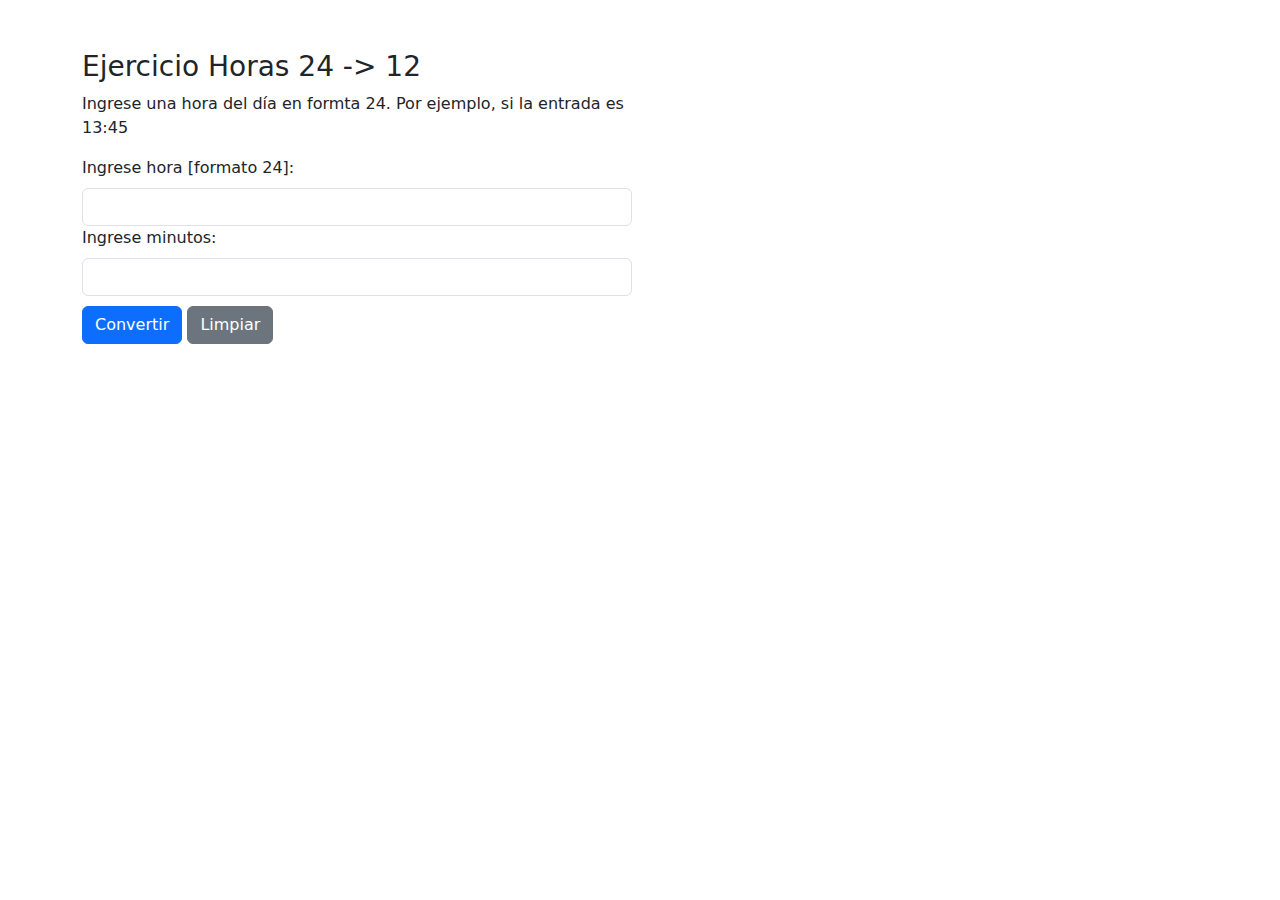
<file: Clase 18-10/index.html>
<!DOCTYPE html>
<html lang="en">

<head>
    <meta charset="UTF-8">
    <meta name="viewport" content="width=device-width, initial-scale=1.0">
    <title>Caso Práctico 1</title>
    <link href="https://cdn.jsdelivr.net/npm/bootstrap@5.3.3/dist/css/bootstrap.min.css" rel="stylesheet"
        integrity="sha384-QWTKZyjpPEjISv5WaRU9OFeRpok6YctnYmDr5pNlyT2bRjXh0JMhjY6hW+ALEwIH" crossorigin="anonymous">
</head>

<body>
    <main class="container">
        <div style="width: 550px; margin-top: 50px;" >
            <form class="form">
                <h3>Ejercicio Horas 24 -> 12</h3>
                <p>Ingrese una hora del día en formta 24. Por ejemplo, si la entrada es 13:45</p>
                <label class="form-label" for="hora">Ingrese hora [formato 24]:</label>
                <input class="form-control" type="number" name="hora" id="hora">
                <label class="form-label" for="minutos">Ingrese minutos:</label>
                <input class="form-control" type="number" name="minutos" id="minutos" style="margin-bottom: 10px;">
                <button onclick="procesarHora();" class="btn btn-primary" type="button">Convertir</button>
                <button class="btn btn-secondary" type="reset">Limpiar</button>
            </form>
        </div>
    </main>
    <script src="js/ejercicio1.js"></script>
</body>

</html>
</file>
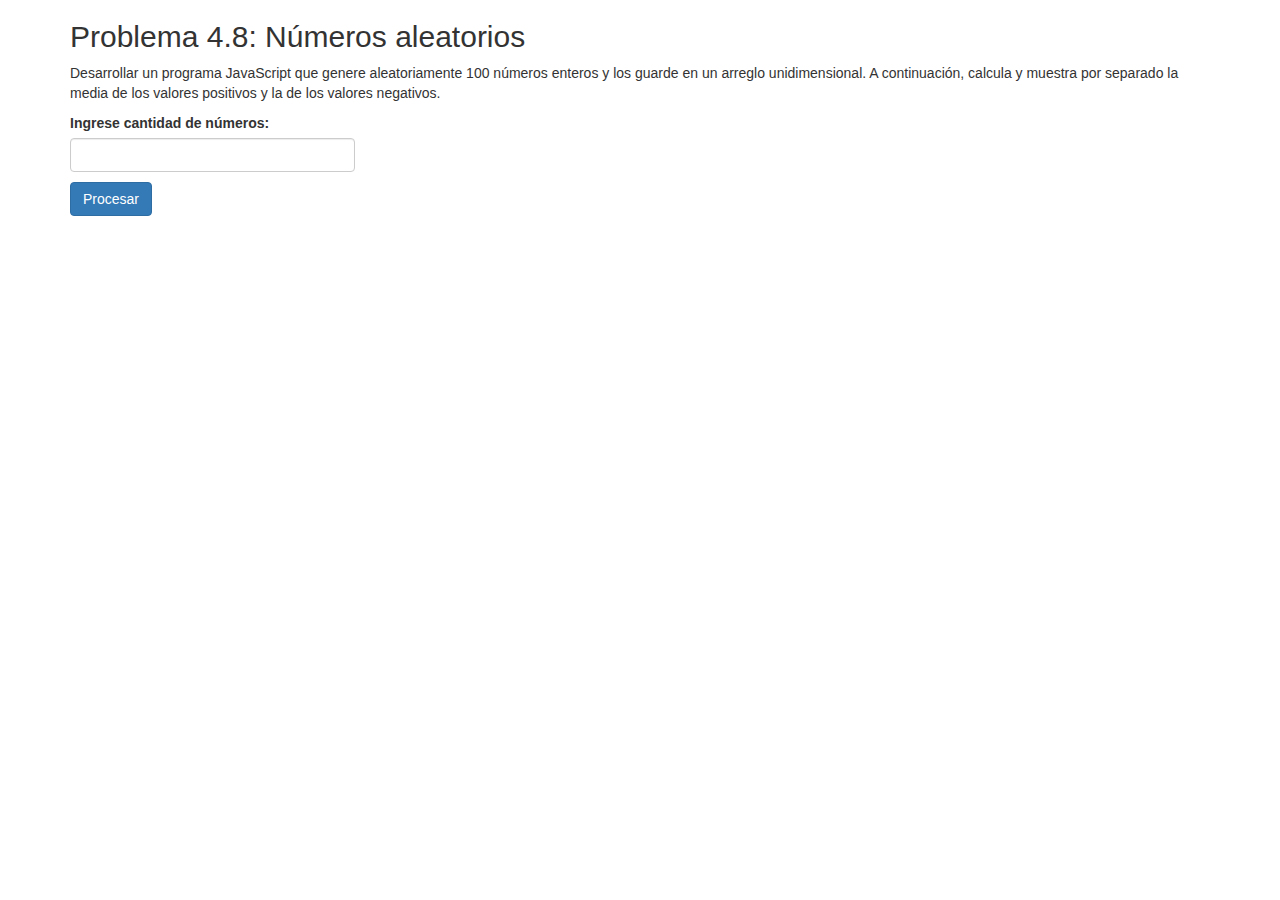
<file: Clase 22-10/Problema 4.8/index.html>
<!DOCTYPE html>
<html lang="en">

<head>
    <meta charset="UTF-8">
    <meta name="viewport" content="width=device-width, initial-scale=1.0">
    <title>Document</title>
    <link rel="stylesheet" href="https://cdn.jsdelivr.net/npm/bootstrap@3.3.7/dist/css/bootstrap.min.css"
        integrity="sha384-BVYiiSIFeK1dGmJRAkycuHAHRg32OmUcww7on3RYdg4Va+PmSTsz/K68vbdEjh4u" crossorigin="anonymous">

</head>

<body>
    <main class="container">
        <h2>Problema 4.8: Números aleatorios</h2>
        <p>Desarrollar un programa JavaScript que genere aleatoriamente 100 números enteros y los guarde en
            un arreglo unidimensional. A continuación, calcula y muestra por separado la media de los valores
            positivos y la de los valores negativos.</p>

        <form class="form" style="width: 25%;">
            <label class="form-label" for="cant"> Ingrese cantidad de números:</label>
            <input class="form-control" type="number" id="cant">
            <button onclick="procesar();" class="btn btn-primary" type="button"
                style="margin-top: 10px; ;">Procesar</button>
        </form>

        <div id="resultados"></div>

    </main>
    <script src="js/index.js"></script>
</body>



</html>
</file>
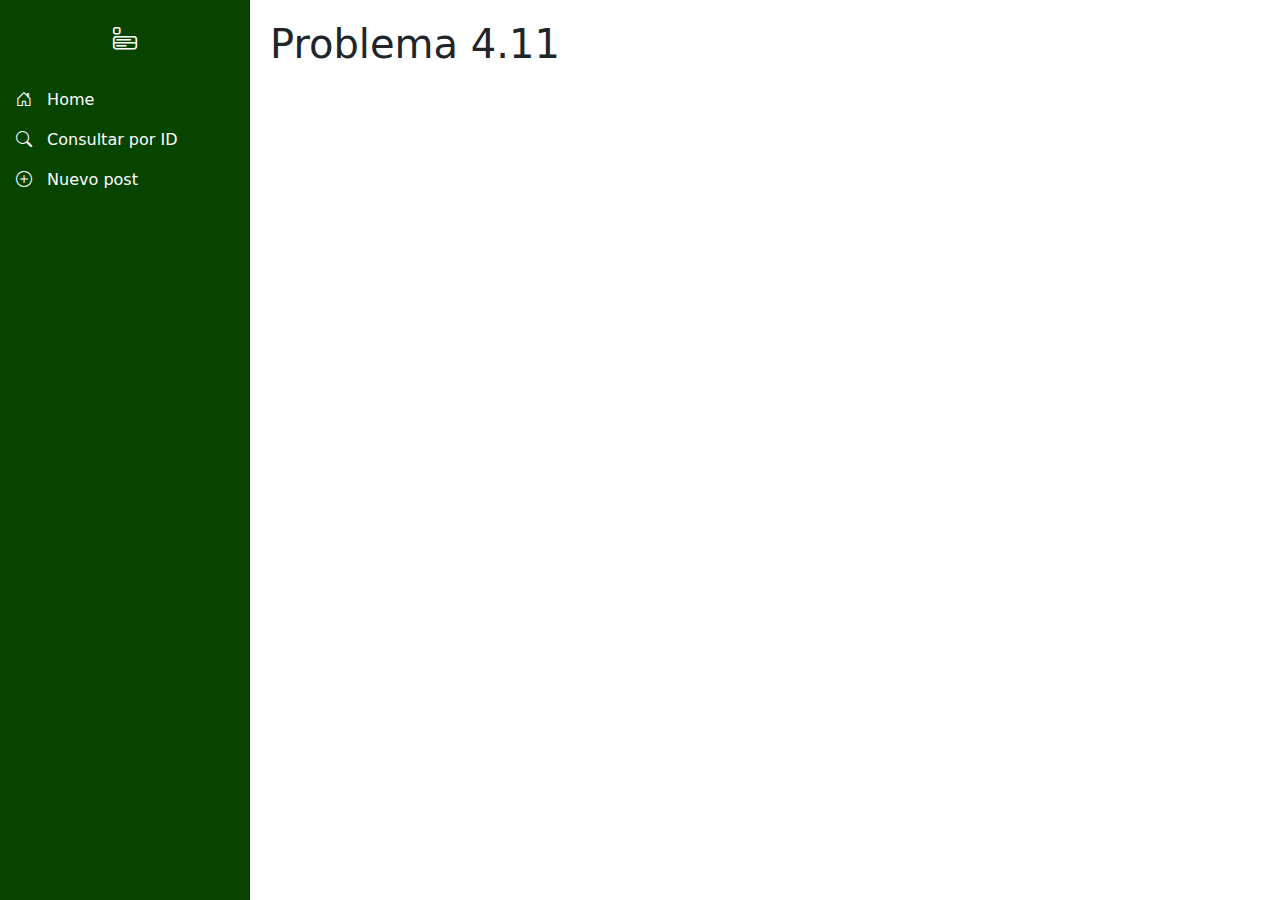
<file: Clase 25-10/Act 4.11/index.html>
<!DOCTYPE html>
<html lang="es">

<head>
    <meta charset="UTF-8">
    <meta name="viewport" content="width=device-width, initial-scale=1.0">
    <title>Caso práctico</title>
    <!-- Bootstrap 5 CDN -->
    <link href="https://cdn.jsdelivr.net/npm/bootstrap@5.0.2/dist/css/bootstrap.min.css
" rel="stylesheet">
    <script src="https://cdn.jsdelivr.net/npm/bootstrap@5.0.2/dist/js/bootstrap.bundle.mi
n.js"></script>
    <!-- Iconos de Bootstrap -->
    <link href="https://cdn.jsdelivr.net/npm/bootstrap-icons/font/bootstrap-
icons.css" rel="stylesheet">
    <link href="./css/styles.css" rel="stylesheet">
</head>

<body>
    <!-- Sidebar -->
    <div id="sidebar" class="d-flex flex-column">
        <button id="toggle-btn" class="btn mb-3 mt-3 mx-auto">
            <i id="toggle-icon" class="bi bi-menu-app"></i>
        </button>
        <ul class="nav flex-column">
            <li class="nav-item">
                <a class="nav-link" href="#"><i class="bi bi-house-door"></i> <span>Home</span></a>
            </li>
            <li class="nav-item">
                <button onclick="loadContent('consulta_id.html')" class="btn nav-link" href="altaComponente.html"><i class="bi bi-search"></i> <span>Consultar por
                        ID</span>
                </button>
            </li>
            <li class="nav-item">
                <button onclick="loadContent('consulta_id.html')" class="btn nav-link" href="listadoComponentes.html"><i class="bi bi-plus-circle"></i>
                    <span>Nuevo post</span>
                </button>
        </ul>
    </div>
    <!-- Content -->
    <div id="content">
        <h1 class="mb-4">Problema 4.11</h1>
        <div class="row">
            <div class="col" id="panel-content">
                <p></p>
            </div>
        </div>
    </div>
    <script>
        document.getElementById('toggle-btn').addEventListener('click',
            function () {
                const sidebar = document.getElementById('sidebar');
                const icon = document.getElementById('toggle-icon');
                sidebar.classList.toggle('collapsed');
            });
    </script>
</body>

</html>
</file>
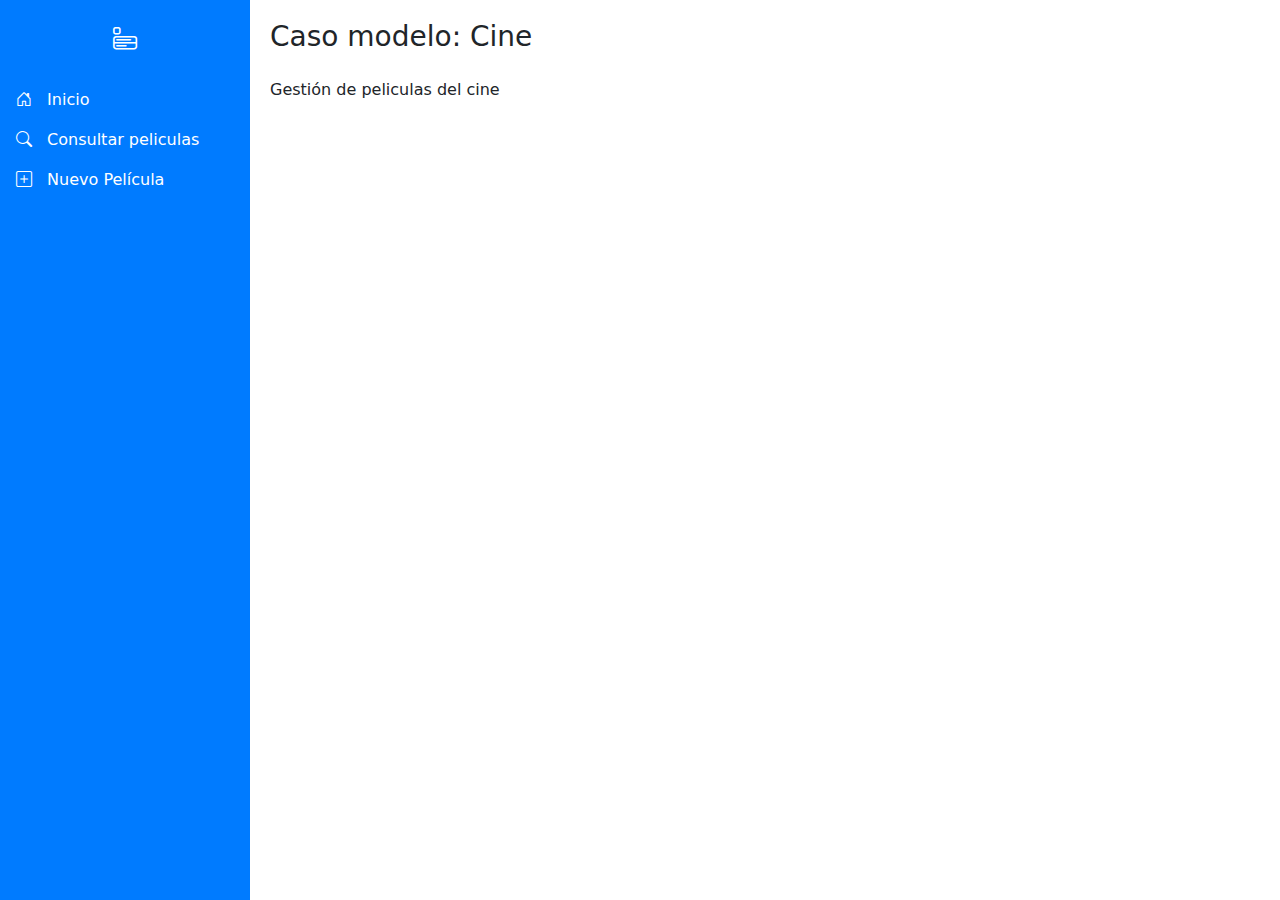
<file: Clase 1-11/Coso/CineFront/index.html>
<!DOCTYPE html>
<html lang="es">

<head>
    <meta charset="UTF-8">
    <meta name="viewport" content="width=device-width, initial-scale=1.0">
    <title>Caso práctico</title>
    <!-- Bootstrap 5 CDN -->
    <link href="https://cdn.jsdelivr.net/npm/bootstrap@5.0.2/dist/css/bootstrap.min.css" rel="stylesheet">
    <script src="https://cdn.jsdelivr.net/npm/bootstrap@5.0.2/dist/js/bootstrap.bundle.min.js"></script>
    <!-- Iconos de Bootstrap -->
    <link href="https://cdn.jsdelivr.net/npm/bootstrap-icons/font/bootstrap-icons.css" rel="stylesheet">
    <link href="css/styles.css" rel="stylesheet">

</head>

<body>
    <!-- Sidebar -->
    <div id="sidebar" class="d-flex flex-column">
        <button id="toggle-btn" class="btn mb-3 mt-3 mx-auto">
            <i id="toggle-icon" class="bi bi-menu-app"></i>
        </button>
        <ul class="nav flex-column">
            <li class="nav-item">
                <a class="nav-link" href="index.html"><i class="bi bi-house-door"></i> <span>Inicio</span></a>
            <li class="nav-item">
                <button onclick="cargar_vista('consultar_peliculas.html', cargar_generos);" class="btn nav-link"><i
                        class="bi bi-search"></i> <span>Consultar peliculas</span></button>
            </li>
            <li class="nav-item">
                <button onclick="cargar_vista('alta_pelicula.html', cargar_generos);" class="btn nav-link"><i
                        class="bi bi-plus-square"></i> <span>Nuevo Película</span></button>
            </li>
        </ul>
    </div>

    <!-- Content -->
    <div id="content">
        <h3 class="mb-4">Caso modelo: Cine</h3>
        <div class="row">
            <div class="col" id="panel-content">
                <p>Gestión de peliculas del cine </p>
            </div>
        </div>
    </div>
    <script src="js/index.js"></script>
    <script>
        
        document.getElementById('toggle-btn').addEventListener('click', function () {
            const sidebar = document.getElementById('sidebar');
            const icon = document.getElementById('toggle-icon');
            sidebar.classList.toggle('collapsed');
        });

        function cargar_vista(url, callback=null) {
            fetch(url)
                .then((res) => {
                    return res.text()
                })
                .then((txt) => {
                    const $panel_content = document.getElementById('panel-content')
                    $panel_content.innerHTML = txt
                    if(callback)
                        callback();
                })
        }
    </script>

   
</body>

</html>
</file>
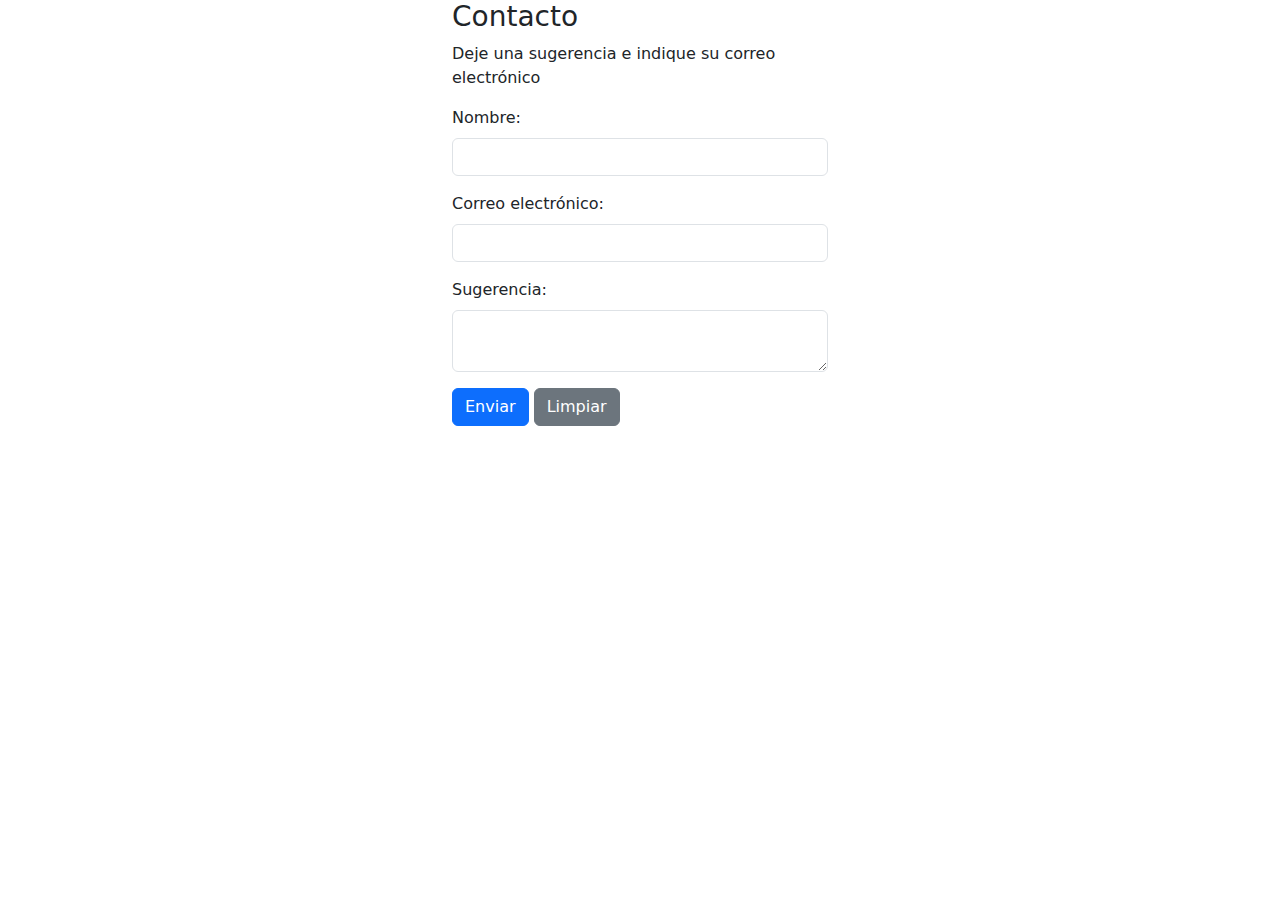
<file: Practica 4.1/contacto.html>
<!DOCTYPE html>
<html lang="en">

<head>
    <meta charset="UTF-8">
    <meta name="viewport" content="width=device-width, initial-scale=1.0">
    <title>Contacto</title>
    <link href="https://cdn.jsdelivr.net/npm/bootstrap@5.3.3/dist/css/bootstrap.min.css" rel="stylesheet"
        integrity="sha384-QWTKZyjpPEjISv5WaRU9OFeRpok6YctnYmDr5pNlyT2bRjXh0JMhjY6hW+ALEwIH" crossorigin="anonymous">

</head>

<body>
    <main class="container" style="width: 400px;"> 
        <h3 class="title">Contacto</h3>
        <p>Deje una sugerencia e indique su correo electrónico
        </p>
        <form class="form">
            <div class="mb-3">
                <label class="form-label" for="nombre">Nombre:</label>
                <input class="form-control" id="nombre" type="text">
            </div>
            <div class="mb-3">
                <label class="form-label" for="email">Correo electrónico:</label>
                <input class="form-control" id="email" type="email">
            </div>
            <div class="mb-3">
                <label class="form-label" for="sugerencia">Sugerencia:</label>
                <textarea class="form-control" id="sugerencia"></textarea>
            </div>
            <div class="mb-3">
                <button onclick="procesar();" class="btn btn-primary" type="button">Enviar</button>
                <button class="btn btn-secondary" type="reset">Limpiar</button>
            </div>

        </form>
       </main>

       <script src="js/index.js"></script>
</body>
</html>
</file>
<file: Clase 25-10/Act 4.11/css/styles.css>
body {
    display: flex;
    min-height: 100vh;
    overflow: hidden;
}

#sidebar {
    background-color: #064400;
    min-width: 250px;
    max-width: 250px;
    color: white;
    transition: all 0.3s;
}

#sidebar.collapsed {
    max-width: 60px;
    min-width: 60px;
}

#sidebar .nav-link {
    color: white;
}

#sidebar .nav-link span {
    margin-left: 10px;
}

#sidebar.collapsed .nav-link span {
    display: none;
}

#content {
    flex-grow: 1;
    padding: 20px;
}

#toggle-btn {
    background-color: transparent;
    color: white;
    border: none;
    font-size: 1.5rem;
}

#toggle-btn:hover {
    color: #ffffffb3;
}

#toggle-icon {
    transition: transform 0.3s;
}

#sidebar.collapsed #toggle-icon {
    transform: rotate(180deg);
}
</file>
<file: Clase 1-11/Coso/CineFront/css/styles.css>
body {
    display: flex;
    min-height: 100vh;
    overflow: hidden;
}

#sidebar {
    background-color: #007bff;
    min-width: 250px;
    max-width: 250px;
    color: white;
    transition: all 0.3s;
}

#sidebar.collapsed {
    max-width: 60px;
    min-width: 60px;
}

#sidebar .nav-link {
    color: white;
}

#sidebar .nav-link span {
    margin-left: 10px;
}

#sidebar.collapsed .nav-link span {
    display: none;
}

#content {
    flex-grow: 1;
    padding: 20px;
}

#toggle-btn {
    background-color: transparent;
    color: white;
    border: none;
    font-size: 1.5rem;
}

#toggle-btn:hover {
    color: #ffffffb3;
}

#toggle-icon {
    transition: transform 0.3s;
}

#sidebar.collapsed #toggle-icon {
    transform: rotate(180deg);
}
</file>
